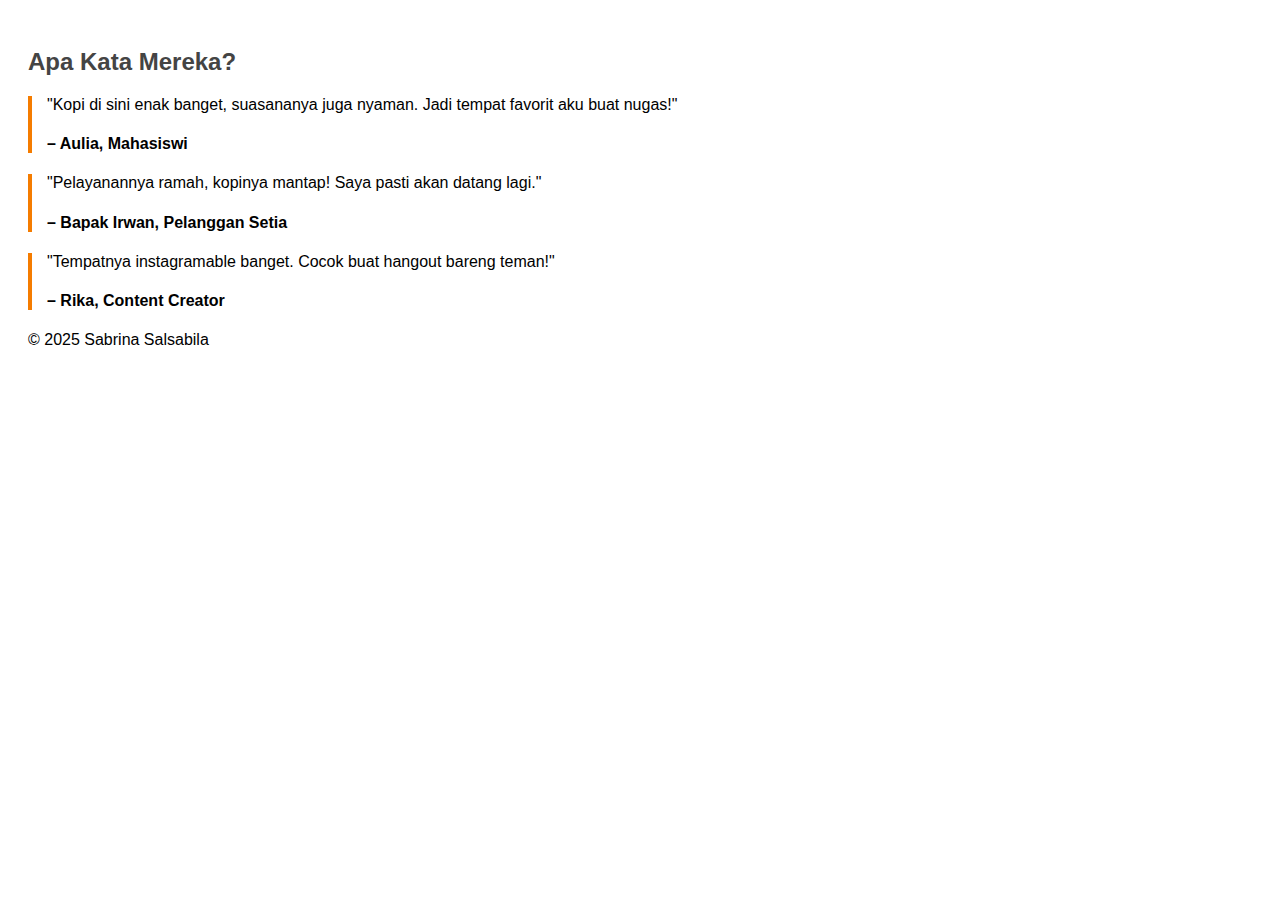
<file: testimoni.html>
<!DOCTYPE html>
<html lang="id">
<head>
  <meta charset="UTF-8">
  <title>Testimoni Pelanggan</title>
  <style>
    body {
      font-family: Arial, sans-serif;
      padding: 20px;
    }
    .testimoni-item {
      border-left: 4px solid #f57c00;
      padding-left: 15px;
      margin-bottom: 20px;
    }
    h2 {
      color: #444;
    }
  </style>
</head>
<body>

  <h2>Apa Kata Mereka?</h2>

  <div class="testimoni-item">
    <p>"Kopi di sini enak banget, suasananya juga nyaman. Jadi tempat favorit aku buat nugas!"</p>
    <h4>– Aulia, Mahasiswi</h4>
  </div>

  <div class="testimoni-item">
    <p>"Pelayanannya ramah, kopinya mantap! Saya pasti akan datang lagi."</p>
    <h4>– Bapak Irwan, Pelanggan Setia</h4>
  </div>

  <div class="testimoni-item">
    <p>"Tempatnya instagramable banget. Cocok buat hangout bareng teman!"</p>
    <h4>– Rika, Content Creator</h4>
  </div>

  <p>&copy; 2025 Sabrina Salsabila</p>

</body>
</html>
</file>
